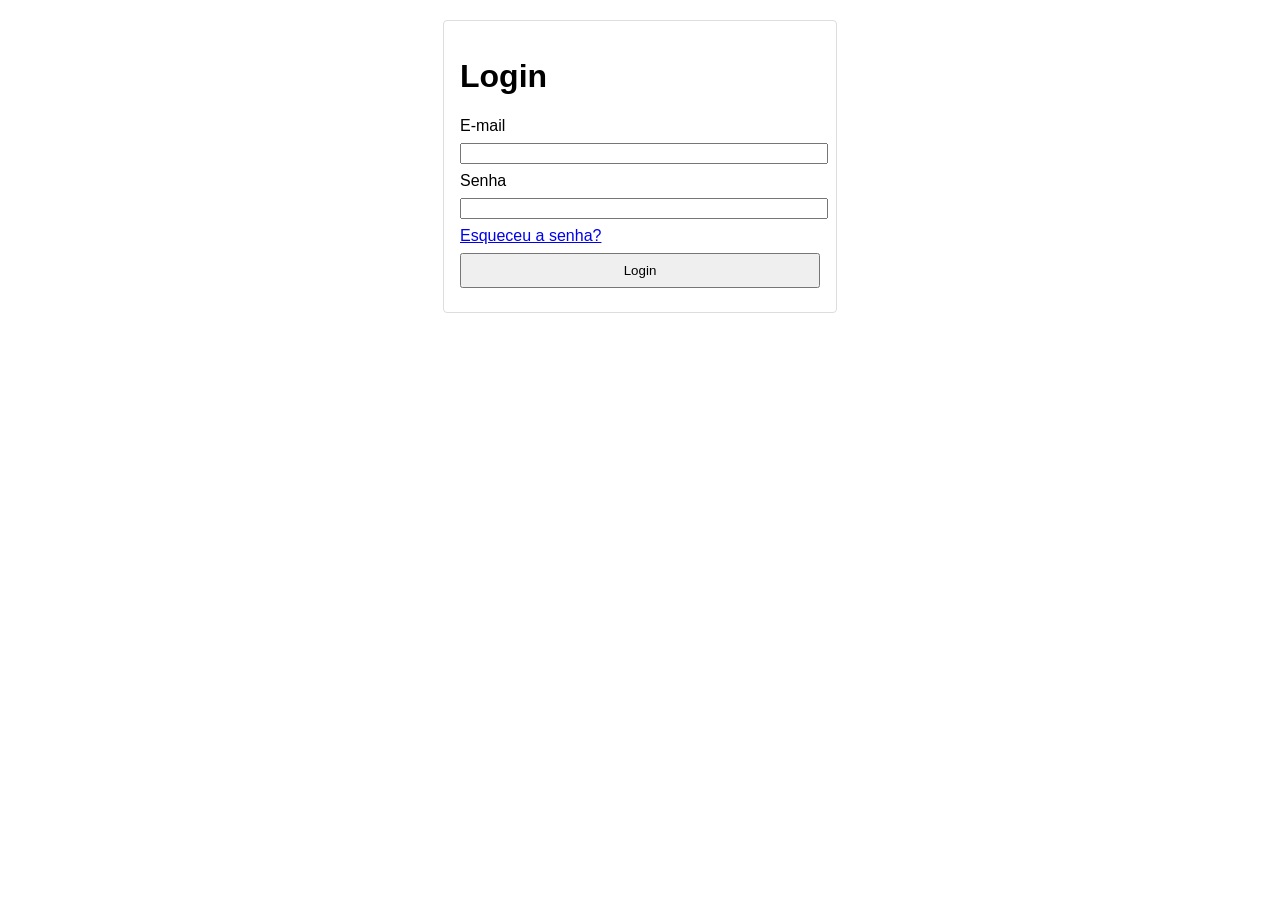
<file: index.html>
<!DOCTYPE html>
<html lang="pt-BR">
<head>
  <meta charset="UTF-8">
  <meta name="viewport" content="width=device-width, initial-scale=1.0">
  <title>Login</title>
  <link rel="stylesheet" href="eventos.css">
</head>
<body>
  <div id="login-container">
    <h1>Login</h1>
    <form action="programacao.html" method="get">
      <label for="email">E-mail</label>
      <input type="email" name="email" id="email" required>
      <label for="senha">Senha</label>
      <input type="password" name="senha" id="senha" required>
      <a href="#" id="forgot-pass">Esqueceu a senha?</a>
      <button type="submit" id="button">Login</button>
    </form>
  </div>
  <script src="eventos.js"></script>
</body>
</html>
</file>
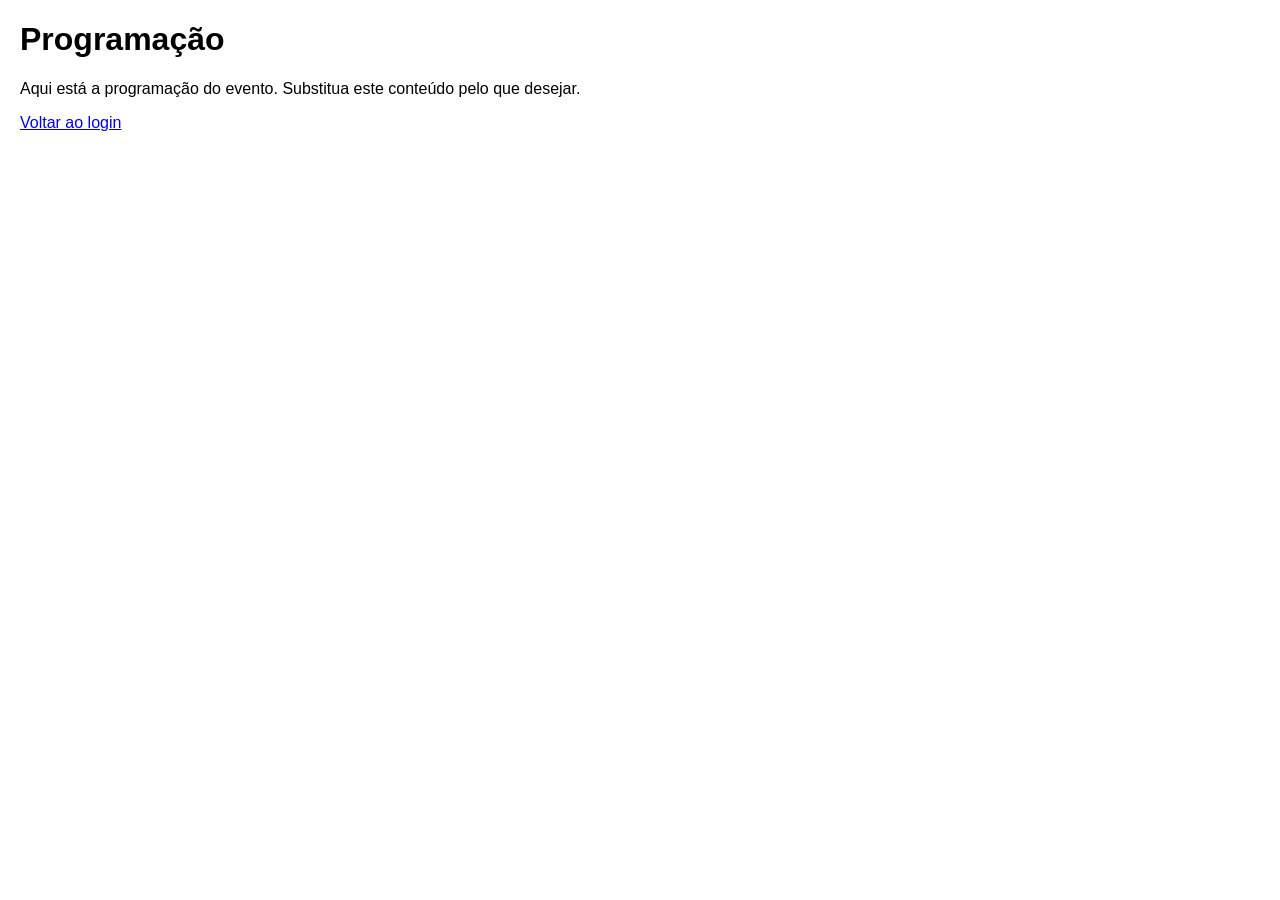
<file: programacao.html>
<!DOCTYPE html>
<html lang="pt-BR">
<head>
  <meta charset="UTF-8">
  <meta name="viewport" content="width=device-width, initial-scale=1.0">
  <title>Programação</title>
  <link rel="stylesheet" href="eventos.css">
</head>
<body>
  <header>
    <h1>Programação</h1>
  </header>
  <main>
    <p>Aqui está a programação do evento. Substitua este conteúdo pelo que desejar.</p>
    <a href="index.html">Voltar ao login</a>
  </main>
  <script src="eventos.js"></script>
</body>
</html>
</file>
<file: eventos.css>
/* Estilos básicos de apoio */
body { font-family: Arial, sans-serif; margin: 20px; }
#login-container { max-width: 360px; margin: 0 auto; padding: 16px; border: 1px solid #ddd; border-radius: 4px; }
label, input, button, a { display: block; width: 100%; margin-bottom: 8px; }
button { padding: 8px; cursor: pointer; }
</file>
